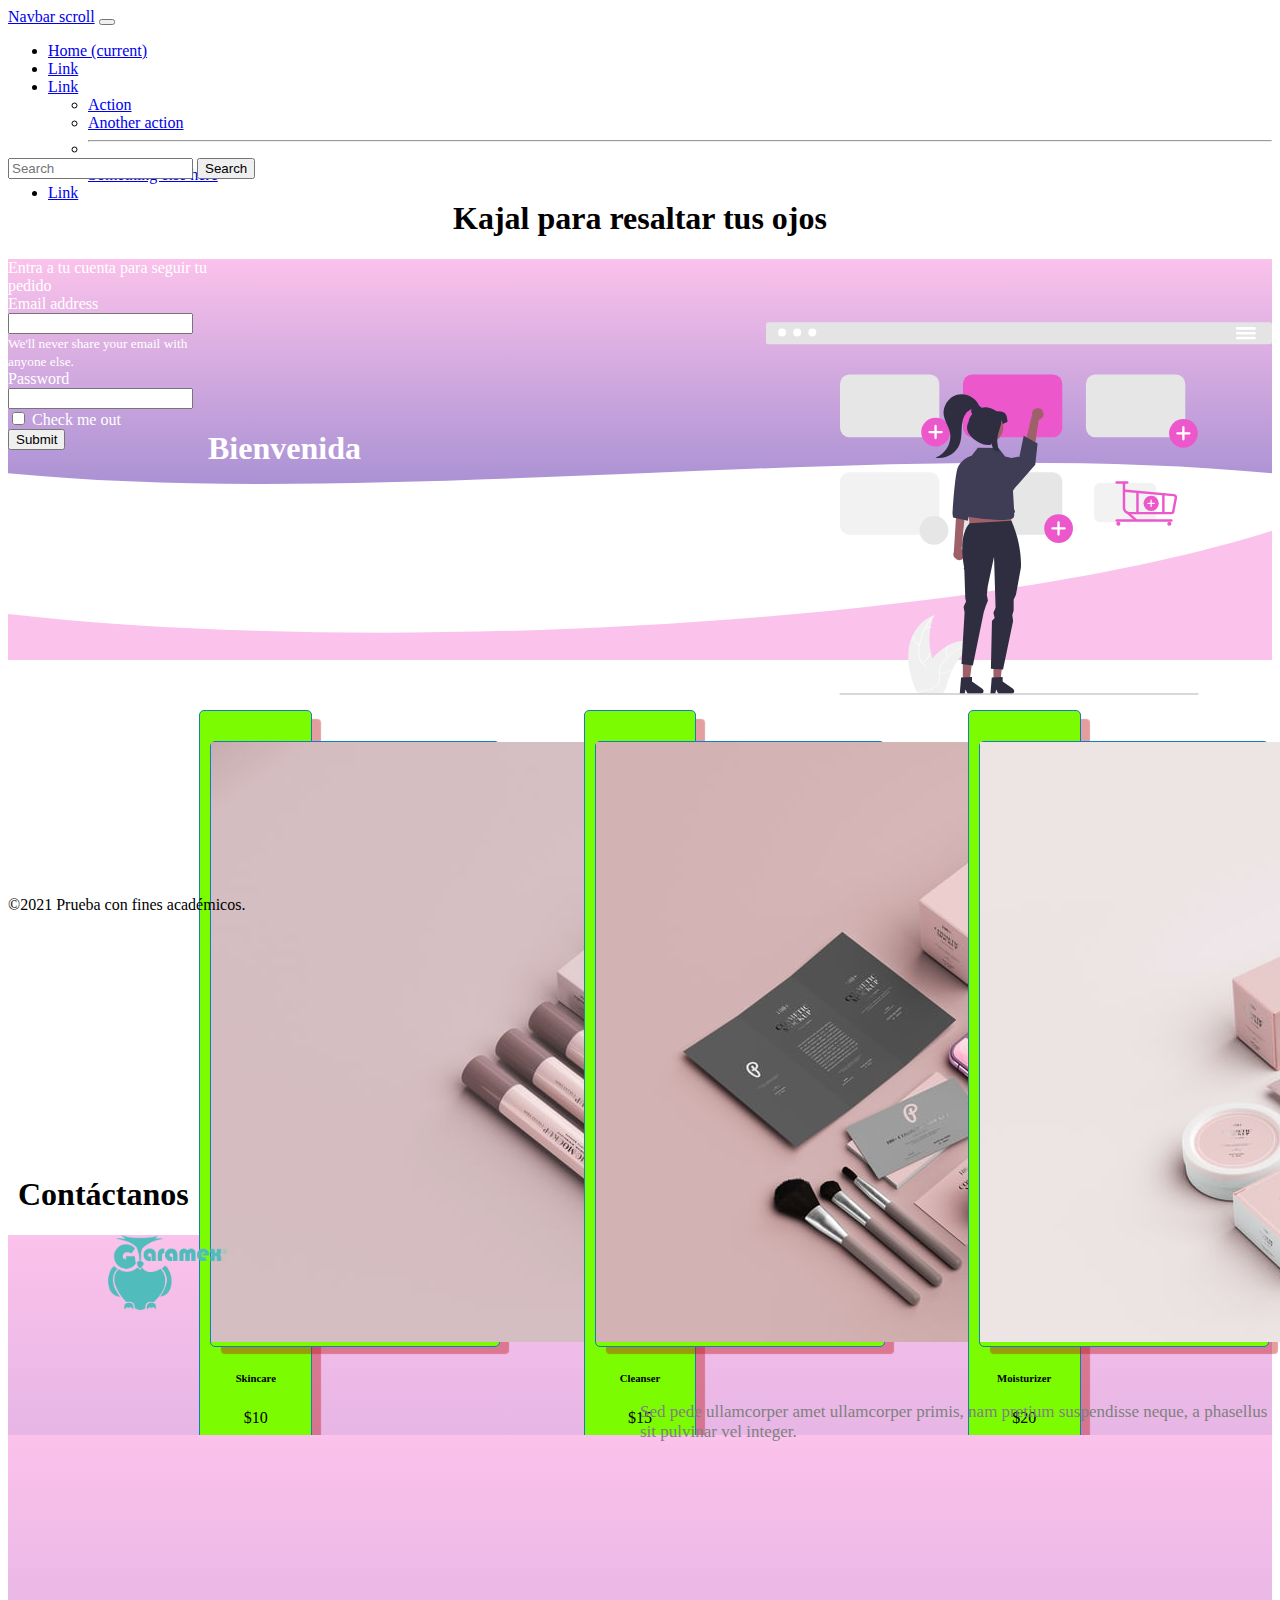
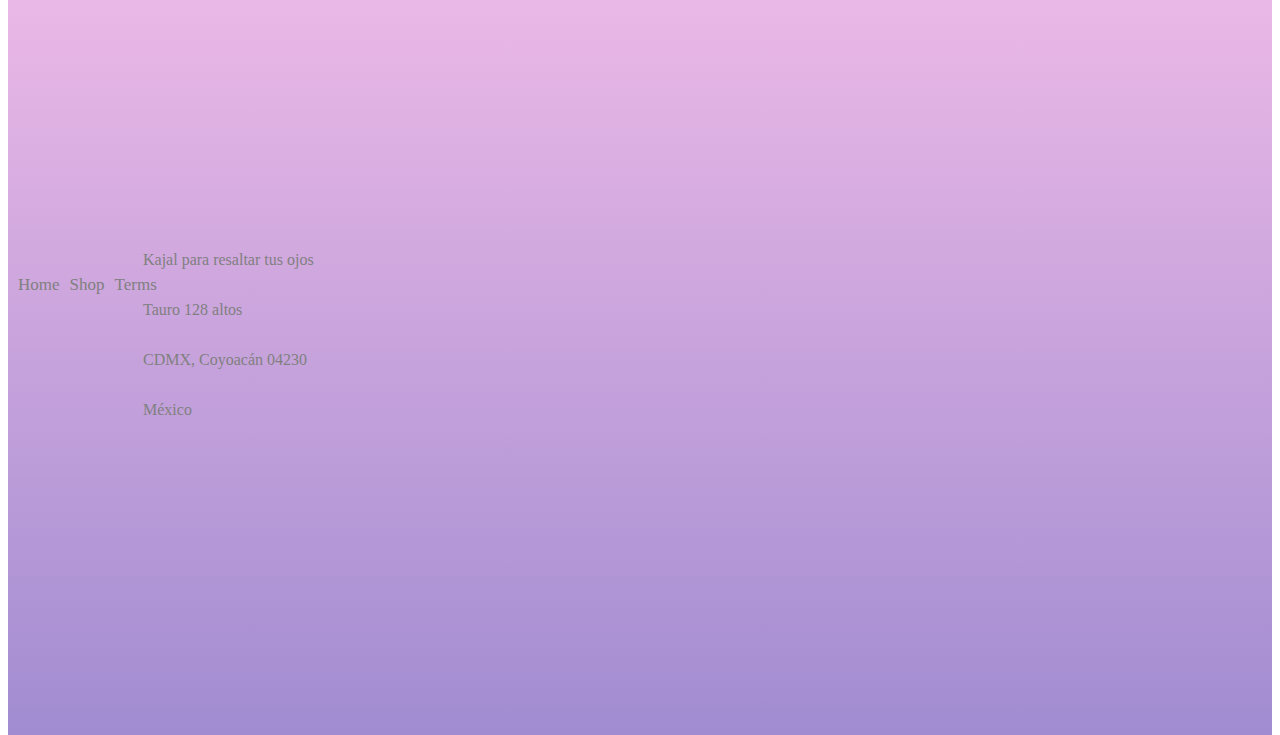
<file: bootstrap/index.html>
<!doctype html>
<html lang="en">
  <head>
    <!-- Required meta tags -->
    <meta charset="utf-8">
    <meta name="viewport" content="width=device-width, initial-scale=1, shrink-to-fit=no">

    <!-- Bootstrap CSS -->
    <link rel="stylesheet" href="https://cdn.jsdelivr.net/npm/bootstrap@4.6.0/dist/css/bootstrap.min.css" integrity="sha384-B0vP5xmATw1+K9KRQjQERJvTumQW0nPEzvF6L/Z6nronJ3oUOFUFpCjEUQouq2+l" crossorigin="anonymous">
<link rel="stylesheet" href="./styles.css" />
  </head>
  <body>
    <!-- Optional JavaScript; choose one of the two! -->

    <!-- Option 1: jQuery and Bootstrap Bundle (includes Popper) -->
    <script src="https://code.jquery.com/jquery-3.5.1.slim.min.js" integrity="sha384-DfXdz2htPH0lsSSs5nCTpuj/zy4C+OGpamoFVy38MVBnE+IbbVYUew+OrCXaRkfj" crossorigin="anonymous"></script>
    <script src="https://cdn.jsdelivr.net/npm/bootstrap@4.6.0/dist/js/bootstrap.bundle.min.js" integrity="sha384-Piv4xVNRyMGpqkS2by6br4gNJ7DXjqk09RmUpJ8jgGtD7zP9yug3goQfGII0yAns" crossorigin="anonymous"></script>

    <!-- Option 2: Separate Popper and Bootstrap JS -->
    <!--
    <script src="https://code.jquery.com/jquery-3.5.1.slim.min.js" integrity="sha384-DfXdz2htPH0lsSSs5nCTpuj/zy4C+OGpamoFVy38MVBnE+IbbVYUew+OrCXaRkfj" crossorigin="anonymous"></script>
    <script src="https://cdn.jsdelivr.net/npm/popper.js@1.16.1/dist/umd/popper.min.js" integrity="sha384-9/reFTGAW83EW2RDu2S0VKaIzap3H66lZH81PoYlFhbGU+6BZp6G7niu735Sk7lN" crossorigin="anonymous"></script>
    <script src="https://cdn.jsdelivr.net/npm/bootstrap@4.6.0/dist/js/bootstrap.min.js" integrity="sha384-+YQ4JLhjyBLPDQt//I+STsc9iw4uQqACwlvpslubQzn4u2UU2UFM80nGisd026JF" crossorigin="anonymous"></script>
    -->

    <nav class="navbar navbar-expand-lg navbar-light bg-light">
        <a class="navbar-brand" href="#">Navbar scroll</a>
        <button class="navbar-toggler" type="button" data-toggle="collapse" data-target="#navbarScroll" aria-controls="navbarScroll" aria-expanded="false" aria-label="Toggle navigation">
          <span class="navbar-toggler-icon"></span>
        </button>
        <div class="collapse navbar-collapse" id="navbarScroll">
          <ul class="navbar-nav mr-auto my-2 my-lg-0 navbar-nav-scroll" style="max-height: 100px;">
            <li class="nav-item active">
              <a class="nav-link" href="#">Home <span class="sr-only">(current)</span></a>
            </li>
            <li class="nav-item">
              <a class="nav-link" href="#">Link</a>
            </li>
            <li class="nav-item dropdown">
              <a class="nav-link dropdown-toggle" href="#" id="navbarScrollingDropdown" role="button" data-toggle="dropdown" aria-expanded="false">
                Link
              </a>
              <ul class="dropdown-menu" aria-labelledby="navbarScrollingDropdown">
                <li><a class="dropdown-item" href="#">Action</a></li>
                <li><a class="dropdown-item" href="#">Another action</a></li>
                <li><hr class="dropdown-divider"></li>
                <li><a class="dropdown-item" href="#">Something else here</a></li>
              </ul>
            </li>
            <li class="nav-item">
              <a class="nav-link disabled" href="#" tabindex="-1" aria-disabled="true">Link</a>
            </li>
          </ul>
          <form class="d-flex">
            <input class="form-control mr-2" type="search" placeholder="Search" aria-label="Search">
            <button class="btn btn-outline-success" type="submit">Search</button>
          </form>
        </div>
      </nav>
    </div>
      <h1 class="title">Kajal para resaltar tus ojos</h1>
    
<header class="header">
  <div class="wave_products" >
    <svg viewBox="0 0 500 150" preserveAspectRatio="none" style="height: 100%; width: 100%;"><path d="M0.00,49.98 C149.99,150.00 349.20,-49.98 500.00,49.98 L500.00,150.00 L0.00,150.00 Z" style="stroke: none; fill: #fff;"></path></svg></div>
<h1 class="header__title">Bienvenida</h1>
<div class="background"></div>

    </div>
      <div class="mx-auto" style="width: 200px;">
        Entra a tu cuenta para seguir tu pedido
  <div class="container-fluid">
        <form>
            <div class="form-group">
              <label for="exampleInputEmail1">Email address</label>
              <input type="email" class="form-control" id="exampleInputEmail1" aria-describedby="emailHelp">
              <small id="emailHelp" class="form-text text-muted">We'll never share your email with anyone else.</small>
            </div>
            <div class="form-group">
              <label for="exampleInputPassword1">Password</label>
              <input type="password" class="form-control" id="exampleInputPassword1">
            </div>
            <div class="form-group form-check">
              <input type="checkbox" class="form-check-input" id="exampleCheck1">
              <label class="form-check-label" for="exampleCheck1">Check me out</label>
            </div>
            <button type="submit" class="btn btn-primary">Submit</button>
          </form>
        </header>
        </div>      
      </div> 
        <div class="wave_contact">
    <div style="height: 150px; overflow: hidden;" >
      <svg viewBox="0 0 500 150" preserveAspectRatio="none" style="height: 100%; width: 100%;">
        <path d="M-5.92,102.13 C149.99,150.00 399.26,112.00 511.00,11.34 L500.00,150.00 L0.00,150.00 Z" style="stroke: none; fill: #fbc2eb;">
        </path>
      </svg>
    </div>
  </div>
  <div class="grid">  
  <div class="grid_item item_1">      
  <article class="card">
        <div class="card" style="width: 18rem;">
        <img src="./img/bg3.jpg" class="card-img-top" alt="...">
        </div>
        <div class="card-body">
          <h6 class="card-title">Skincare</h6>
          <p class="card-text">$10</p>
          <a href="#" class="btn btn-primary">Lo necesito</a>
        </div>
      </article>
    </div>
    <div class="grid_item item_2">  
      <article class="card">
      <div class="card" style="width: 18rem;">
        <img src="./img/bg4.jpg" class="card-img-top" alt="...">
      </div>
        <div class="card-body">
          <h6 class="card-title">Cleanser</h6>
          <p class="card-text">$15</p>
          <a href="#" class="btn btn-primary">Lo necesito</a>
        </div>
      </div> 
    </article>

  <div class="grid_item item_3"> 
    <article class="card">
    <div class="card" style="width: 18rem;">
      <img src="./img/bg5.jpg" class="card-img-top" alt="...">
    </div> 
      <div class="card-body">
        <h6 class="card-title">Moisturizer</h6>
        <p class="card-text">$20</p>
        <a href="#" class="btn btn-primary">Lo necesito</a>
    </div>      
  </article>
</div>
</div>
<section>
  <article>
    <div class="text_contact">
      <h1>Contáctanos</h1>
    </div>
  </article>
</section>
  <div class="text">
    
  </div>
<div class="content">
  <div class="text_footer">
  <nav class="nav_link_footer">
  <div class="nav_container container">
    <a href="#" class="nav_links">Home</a>
     <a href="#" class="nav_links">Shop</a>
        <a href="#"class="nav_links">Terms</a>  
      </div>
    </nav>
        <div class="container">
          <div class="text_logo">
          </div>
          <div class="text_link">
            <p>Sed pede ullamcorper amet ullamcorper primis, nam pretium suspendisse neque, a phasellus sit pulvinar vel integer.</p></div>
    
        </div>
        <div class="text_legend">
          <p>Kajal para resaltar tus ojos</p>
          <p>Tauro 128 altos</p>
          <p>CDMX, Coyoacán 04230</p>
          <p>México</p>
        </div>
</div>
</div>
<div class="container">
  <section class="footnote">
  <p>©2021 Prueba con fines académicos.</p>
</section>  
</div>
</body>
</html>
</file>
<file: bootstrap/styles.css>
@import url('https://fonts.googleapis.com/css2?family=Roboto+Condensed&display=swap')

* {
    margin: 0;
    padding: 0;
    box-sizing: border-box;
  }

.title{
  background-color: #fff;
  text-align: center;
}

@media print {
  .title {
    text-align: right;
    background-color: none;
  }
}

@media screen and (max-width:900px) {
  .title{
    background-image: linear-gradient(to top, #a18cd1 0%, #fbc2eb 100%);
    font-size: 4rem;
    height: 100%;
    text-align: center;
  }
.container{
  background-color: green;
  top: 10px;
  width: 100%;
}
.nav_link_footer{
  margin-top: 900px;
  background-image: linear-gradient(to top, #a18cd1 0%, #fbc2eb 100%);
}
  .nav_container {
    flex-direction: column;
    justify-content: space-around;
    top: 10px;
    margin-top:760px;
  }
  .header__title{
    font-size: 20px;
    background-color: lawngreen;
    margin-inline: 25%;
    order: 1;
  }

  .nav_links {
    bottom: 150px;
    margin-bottom: 10px;
    flex-direction: column;
    position: relative;
  }
  .content{
    display: flex;
    align-items: center;
    height: calc(10px - 10px);
    flex-direction: column;
    position:absolute;
  }

  .text_contact{
  position: relative;
  margin-top: 910px;
  height: 100%;
  
}
  .text_logo{
    order: 2;
    text-align: center;
    margin-left: 220px;
    margin-top:100px;
  }
  .text_link {
    order: 3;
    margin-right: 10px;
    margin-top:260px;
  }
  .text_legend{
    margin-top: 10px;
    text-align: left;
  }
  .footnote{
    top:2950px;
    text-align: center;
  }

  .grid{
    max-width: 90%;
    height:90%;
    margin: 20px auto;
  /*  outline: 2px solid; */
    display: grid;
    grid-auto-flow: column;
    grid-template-rows: repeat(3, 1fr);
    gap: 15px;
  }
  
  .grid_item {
    text-align: center;
  }
  
}

.nav_container {
height: 100%;
text-align: left;
left: 40%;
position: relative;
color:gray;
font-size: 17px;
display: flex;
justify-content: flex-start;
align-items: center;
}

.header{
  background-image: linear-gradient(to top, #a18cd1 0%, #fbc2eb 100%);
  height: 100%vh;
  color:#fff;
  padding-bottom: 60px;
  position:relative;
}

.wave_products {
  height: 55px; 
  overflow: hidden;
  position: absolute;
  bottom:0;
  width: 100%;
}
.grid{
  max-height: 90%;
  width:90%;
  height:475px;
  margin: 20px auto;
/*  outline: 2px solid; */
  display: grid;
  grid-auto-flow: column;
  grid-template-columns: repeat(3, 1fr);
  gap: 15px;
}

.grid_item {
  text-align: center;
}

.content{
  position: relative;
}

}
.wave_contact{
  background-image: inherit;
  height: 100vh; 
  overflow:hidden;
  position:absolute;
  width: 100%;
}

.background {
  width: 40%;
  height: 500px;
  position:absolute;
  top:0;
  right: 0;
  background-image: url(./img/bg2.svg);
  background-repeat: no-repeat;
  background-position:center;
  background-size:contain;
}

.body{
    font-family: 'Roboto Condensed', sans-serif;
    height: 150vh;}

.header__title{
    font-size: 4 rem;
    position: absolute;
    top: 150px;
    left:200px;
  }

  .card {
    width: 30%;
    display: inline-block;
    text-align: center;
    border: 1px solid #117dc5;
    border-radius: 5px;
    margin-right: 1px;
    margin: 0 10px;
    box-shadow: 10px 8px 1px -1px rgba(189, 26, 26, 0.42);
    margin-top: 30px;
    background-color: lawngreen;
  }
  .text{
    margin-top: 20px;
    background-color: #a18cd1;
  }
  .text_contact{
    margin-left: 10px;
    height: 100%;
  }
  .content{
    display: flex;
    align-items: center;
    height: calc(100% - 60px);
    flex-direction: column;
    position:relative;
    
  }
  .text_footer {
    position: absolute;
    height: 100%;
    width: 100%;
  }
  .nav_links {
    color: gray;
    text-decoration: none;
    margin-left: 10px;
  }
  .text_link {
    top: 150px;
    text-align: left;
    width: 50%;
    padding-right: 135px;
    position:absolute;
    left: 50%;
    color: gray;
    font-size: 17px;
    display: flex;
    flex:1;
    flex-direction: column;
  }
  .text_legend{
    bottom: 500px;
    width: 50%;
    text-align: justify;
    padding-left: 135px;
    position: relative;
    padding-bottom: 5px;
    color: gray;
    display: flex;
    flex:1;
    flex-direction: column;
  }
  .container {
    width: 100%;
    height:100vh;
    margin: 0 auto;
    flex:1;
    left: 0;
    display: flex;
    flex:1;
    background-image: linear-gradient(to top, #a18cd1 0%, #fbc2eb 100%);
  }
  .nav_link_footer{
    height: 100%;
    margin-top:200px;
  }
  .text_logo {
    display: inline-block;
    background-repeat: no-repeat;
    background-image: url(./img/ba54-removebg-preview.png);
    width: 25%;
    height:75px;
    top: 25%;
    left: 100px;
    position: absolute;
    background-size:contain;
    align-items: center;
    display: flex;
    flex:1;
    flex-direction: column;
  }

  .footnote{
    height: 10px;
    text-align: center;
    position: absolute;
    bottom: 0;
    margin-bottom: 10px;
  }
</file>
